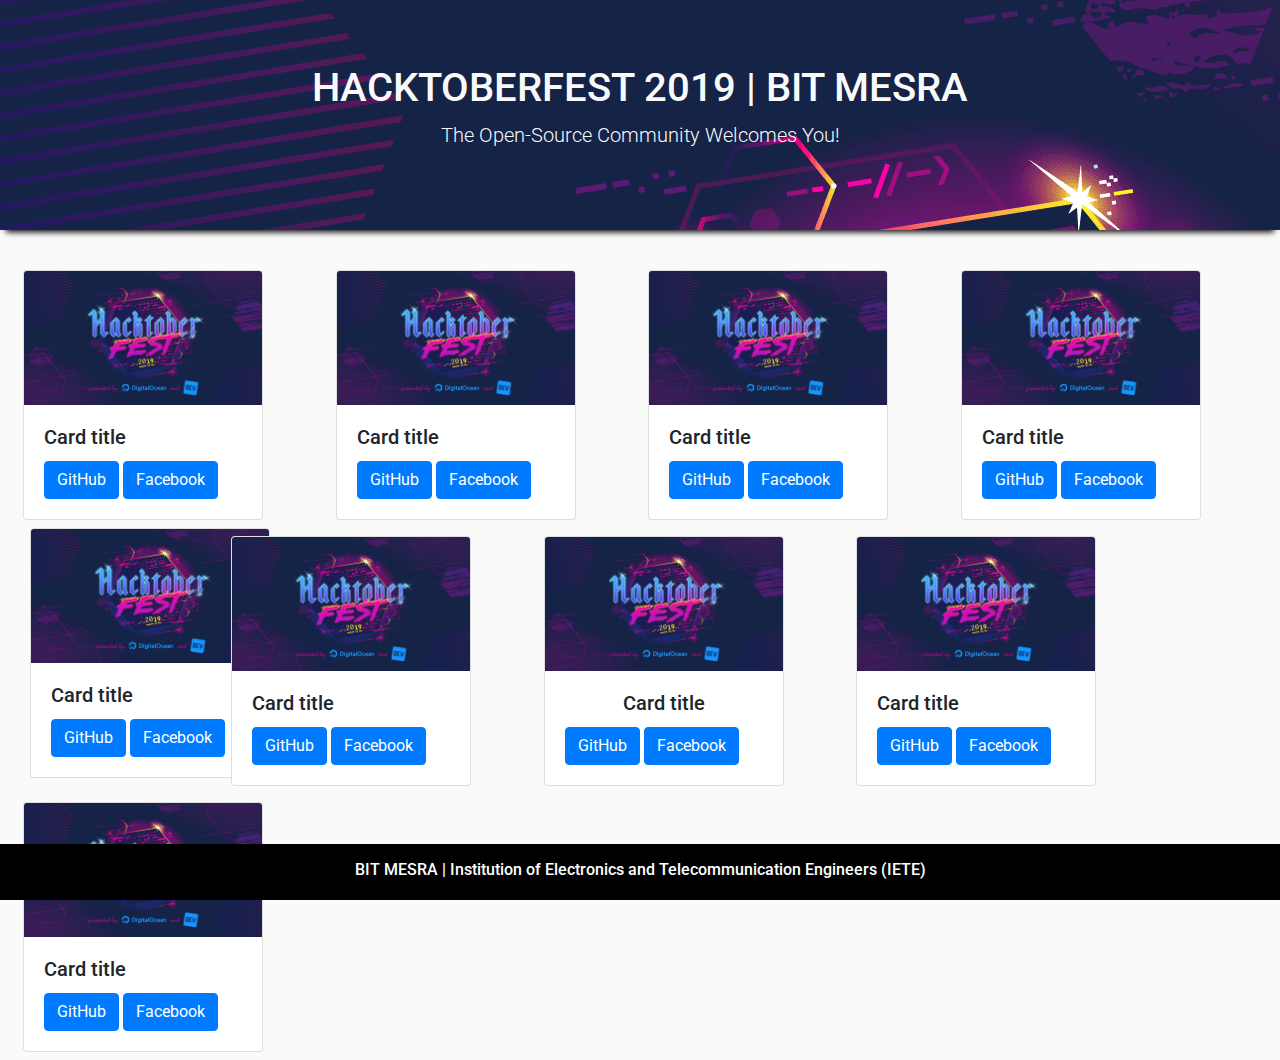
<file: Task1/index-old.html>
<!DOCTYPE html>
<html lang="en">
<head>
    <meta charset="UTF-8">
    <meta name="viewport" content="width=device-width, initial-scale=1.0">
    <meta http-equiv="X-UA-Compatible" content="ie=edge">

     <!-- Latest compiled and minified CSS -->
    <link rel="stylesheet" href="https://maxcdn.bootstrapcdn.com/bootstrap/4.3.1/css/bootstrap.min.css">

    <!-- custom css -->
    <link rel="stylesheet" href="style.css">

    <title>Hacktoberfest'19 | BIT MESRA</title>

</head>
<body>

    <!-- navbar-section -->

    <div class="jumbotron jumbotron-fluid head-section">
            <div class="container">
              <h1 class="display-5 text-center">HACKTOBERFEST 2019 | BIT MESRA</h1>
              <p class="lead text-center">The Open-Source Community Welcomes You!</p>
            </div>
    </div>
    <!-- navbar-ends -->


    <!-- main body -->

    <div class="row container-fluid my-card">
            

            
            <div class="col-sm-6 col-md-2 col-sm-6 col-lg-3 p-2 in-card">
                    <div class="card" style="width: 15rem;">
                            <img src="hack.png" class="card-img-top" alt="...">
                            <div class="card-body">
                              <h5 class="card-title">Card title</h5>
                              <a href="#" class="btn btn-primary">GitHub</a>
                              <a href="#" class="btn btn-primary">Facebook</a>
                            </div>
                    </div>
            </div>

            <div class="col-sm-6 col-md-2 col-sm-6 col-lg-3 p-2">
                    <div class="card" style="width: 15rem;">
                            <img src="hack.png" class="card-img-top" alt="...">
                            <div class="card-body">
                              <h5 class="card-title">Card title</h5>
                              <a href="#" class="btn btn-primary">GitHub</a>
                              <a href="#" class="btn btn-primary">Facebook</a>
                            </div>
                    </div>
            </div>
            <div class="col-sm-6 col-md-2 col-sm-6 col-lg-3 p-2">
                    <div class="card" style="width: 15rem;">
                            <img src="hack.png" class="card-img-top" alt="...">
                            <div class="card-body">
                              <h5 class="card-title">Card title</h5>
                              <a href="#" class="btn btn-primary">GitHub</a>
                              <a href="#" class="btn btn-primary">Facebook</a>
                            </div>
                    </div>
            </div>
            
            <div class="col-sm-6 col-md-2 col-sm-6 col-lg-3 p-2">
                    <div class="card" style="width: 15rem;">
                            <img src="hack.png" class="card-img-top" alt="...">
                            <div class="card-body">
                              <h5 class="card-title">Card title</h5>
                              <a href="#" class="btn btn-primary">GitHub</a>
                              <a href="#" class="btn btn-primary">Facebook</a>
                            </div>
                    </div>
            </div>

            <!-- --------------------------------------------------------------------------------------------------------- -->
            <div class="col-md-2">
                    <div class="card" style="width: 15rem;">
                            <img src="hack.png" class="card-img-top" alt="...">
                            <div class="card-body">
                              <h5 class="card-title">Card title</h5>
                              <a href="#" class="btn btn-primary">GitHub</a>
                              <a href="#" class="btn btn-primary">Facebook</a>
                            </div>
                    </div>
            </div>
            
            <div class="col-sm-6 col-md-2 col-sm-6 col-lg-3 p-2">
                    <div class="card" style="width: 15rem;">
                            <img src="hack.png" class="card-img-top" alt="...">
                            <div class="card-body">
                              <h5 class="card-title">Card title</h5>
                              <a href="#" class="btn btn-primary">GitHub</a>
                              <a href="#" class="btn btn-primary">Facebook</a>
                            </div>
                    </div>
            </div>

            <div class="col-sm-6 col-md-2 col-sm-6 col-lg-3 p-2 p-2">
                    <div class="card" style="width: 15rem;">
                            <img src="hack.png" class="card-img-top" alt="...">
                            <div class="card-body">
                              <h5 class="card-title text-center">Card title</h5>
                              <a href="#" class="btn btn-primary">GitHub</a>
                              <a href="#" class="btn btn-primary">Facebook</a>
                            </div>
                    </div>
            </div>
            <div class="col-sm-6 col-md-2 col-sm-6 col-lg-3 p-2">
                    <div class="card" style="width: 15rem;">
                            <img src="hack.png" class="card-img-top" alt="...">
                            <div class="card-body">
                              <h5 class="card-title">Card title</h5>
                              <a href="#" class="btn btn-primary">GitHub</a>
                              <a href="#" class="btn btn-primary">Facebook</a>
                            </div>
                    </div>
            </div>
            
            <div class="col-sm-6 col-md-2 col-sm-6 col-lg-3 p-2">
                    <div class="card" style="width: 15rem;">
                            <img src="hack.png" class="card-img-top" alt="...">
                            <div class="card-body">
                              <h5 class="card-title">Card title</h5>
                              <a href="#" class="btn btn-primary">GitHub</a>
                              <a href="#" class="btn btn-primary">Facebook</a>
                            </div>
                    </div>
            </div>


    </div>


    <!-- main-body-ends -->

    


    <!-- footer-section -->

    <div class="footer">
        <div class="footer-block">
                <h6>BIT MESRA | Institution of Electronics and Telecommunication Engineers (IETE)</h6>

        </div>
    </div>        

    <!-- footer-ends -->




    <!-- jQuery library -->
    <script src="https://ajax.googleapis.com/ajax/libs/jquery/3.4.1/jquery.min.js"></script>

    <!-- Popper JS -->
    <script src="https://cdnjs.cloudflare.com/ajax/libs/popper.js/1.14.7/umd/popper.min.js"></script>

    <!-- Latest compiled JavaScript -->
    <script src="https://maxcdn.bootstrapcdn.com/bootstrap/4.3.1/js/bootstrap.min.js"></script> 

</body>
</html>
</file>
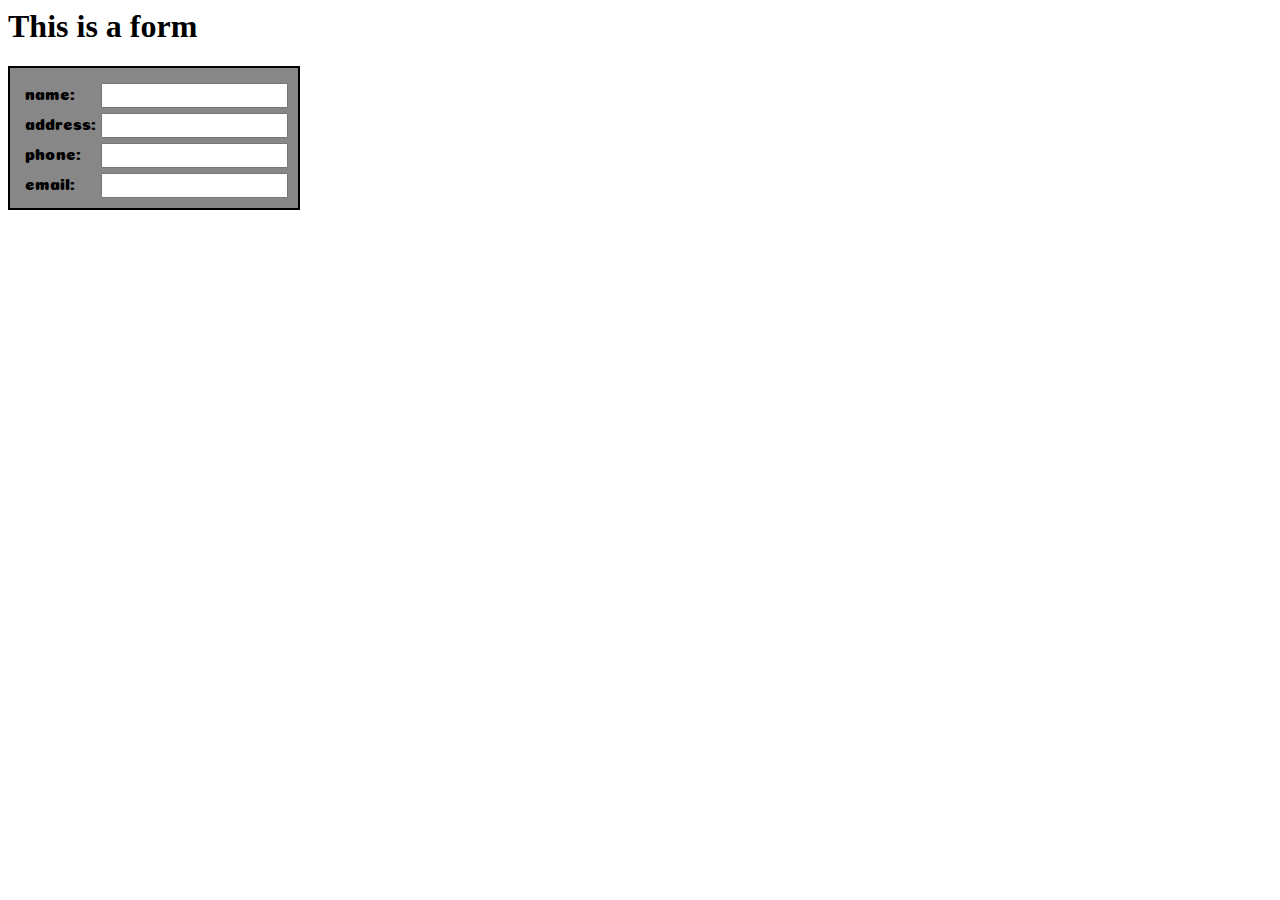
<file: Task3/JavaScript/Form/Form.html>
<html>
<head>
<link href="https://fonts.googleapis.com/css?family=Coiny" rel="stylesheet">

<link rel="stylesheet" href="Stylesheet.css">
</head>
<body >
<h1>This is a form</h1>
<form id="theform" action="" method="">
<p>

<div class="row">
<label for="name">name:</label>
<input id="name" type="text" name=""></br>
 </div>
 
 <div class="row">
<label for="address">address:</label> 
<input id="address" type="text" name=""></br>
</div>

<div class="row">
<label for="phone">phone:</label>
 <input type="tel" id="phone" name=""></br>
</div>
 
 <div class="row">
<label for="email">email:</label>
 <input id="email" type="email" name="">
</div>

</p>
</form>

</body>
</html>
</file>
<file: Task1/style.css>
@import url(https://fonts.googleapis.com/css?family=Lora|Roboto:400,500);

/* card aninamtions */


 body {
   margin: 0;
   padding: 0;
   font-size: 16px;
   line-height: 1.5;
   text-rendering: optimizeLegibility;
   font-variant-ligatures: none;
   box-sizing: border-box;
   font-family: 'Roboto', sans-serif;
   background-color: #fafafa;
  
/*   fixing horizontal scrolling */
   overflow-x: hidden;
}

.head-section{
    box-shadow: 0 8px 6px -6px black;
    background-image: url("hack.png");
    color: #fafafa;

}
body::before,
body::after {
  content: "";
  display: table;
  clear: both;
}


.icon{
  color: black;
}



 .lts-1px {
   letter-spacing: 1px;
}
.lts-2px {
  letter-spacing: 2px;
}

.w-full {
  width: 100%;
  height: calc(100% - 50%);
}

.mycard{
    margin: 2rem auto;
    padding: 15px;
}

/* adding mobile screen compatibility */

/* --------------------------------------------------------------- */
/* for mobile screen */
@media only screen and (min-width: 450px) {

  body{
    overflow-x: hidden;
  }

  .pic{
    margin: 0 auto;
    height: 18rem;
    width: 22rem;
    overflow-x: hidden;
    overflow-y: hidden;
  }  

  .mycard{
    padding: 0rem;

  }

}

/* for large screens */
.pic{
  height: 18rem;
  width: 20rem;
  overflow-x: hidden;
  overflow-y: hidden;
}

/* -------------------------------------------------------- */




.shadow-1 {
  box-shadow: 0 4px 5px 0 rgba(15, 4, 4, 0.45);
}
.blue-hover {
  transition: all 0.25s ease-in;
  border-bottom: 5px solid transparent;
}
.blue-hover:hover {
  transform: translateY(-5px);
  /* border-bottom: 5px solid #020303; */
}


/* card animations end */

.footer{
  position: fixed;
  left: 0;
  bottom: 0;
  width: 100%;
  background-color: rgb(0, 0, 0);
  color: rgb(255, 255, 255);
  text-align: center;
  height: 3.5rem;
}
.footer-block{
 text-align: center;
 margin-top: 1rem;
 margin: 1rem auto;
}

.row {
  margin-left: 0px;
  margin-right: 0px;
}

/* ****************** Responsive Styles ********************** */
@media (max-width: 1200px) {
  .fa-3x {
    font-size: 1.5em;
  }
  .card-body {
    padding: 0.8rem;
  }
  .card-title {
    font-size: 1.0rem;
  }
  h6 {
    font-size: 0.8rem;
  }
}

@media (max-width: 767px) {
  .row {
    padding-left: 15px;
    padding-right: 15px;
  }
}

@media (max-width: 550px) {
  .footer-block {
    margin: 0.5rem auto;
  }
  .w-full {
    height: auto;
  }
}

@media (max-width: 425px) {
  .card-title {
    font-size: 1.5rem;
  }
}
</file>
<file: Task3/JavaScript/Form/Stylesheet.css>
#theform {
	display:table;
	padding:10px;
	color:black;
	background-color:#878787;
	border:solid 2px #000000;
	font-family: 'Coiny', cursive;
}
.row{
	display:table-row;
}
.row label{
	display:table-cell;
	padding:5px;
}
.row input{
	display:table-cell;
	padding:3px;
}
</file>
